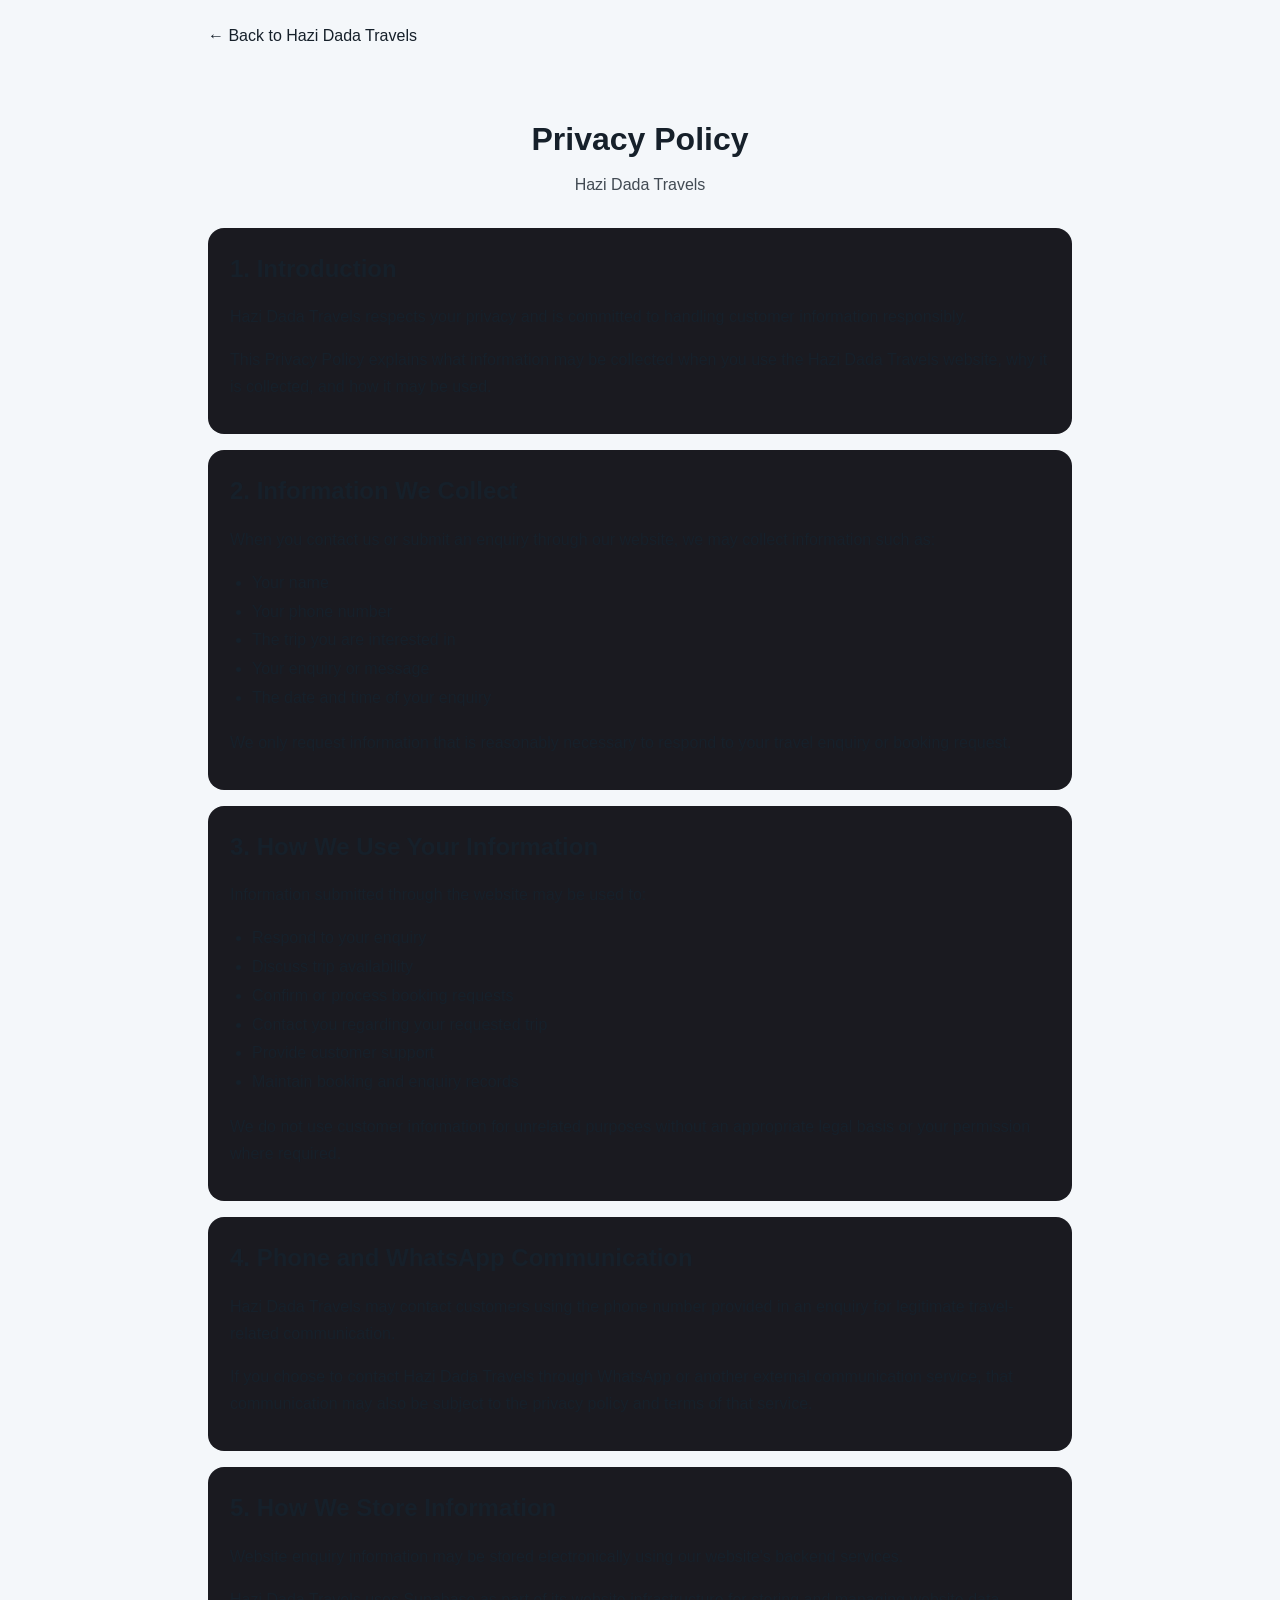
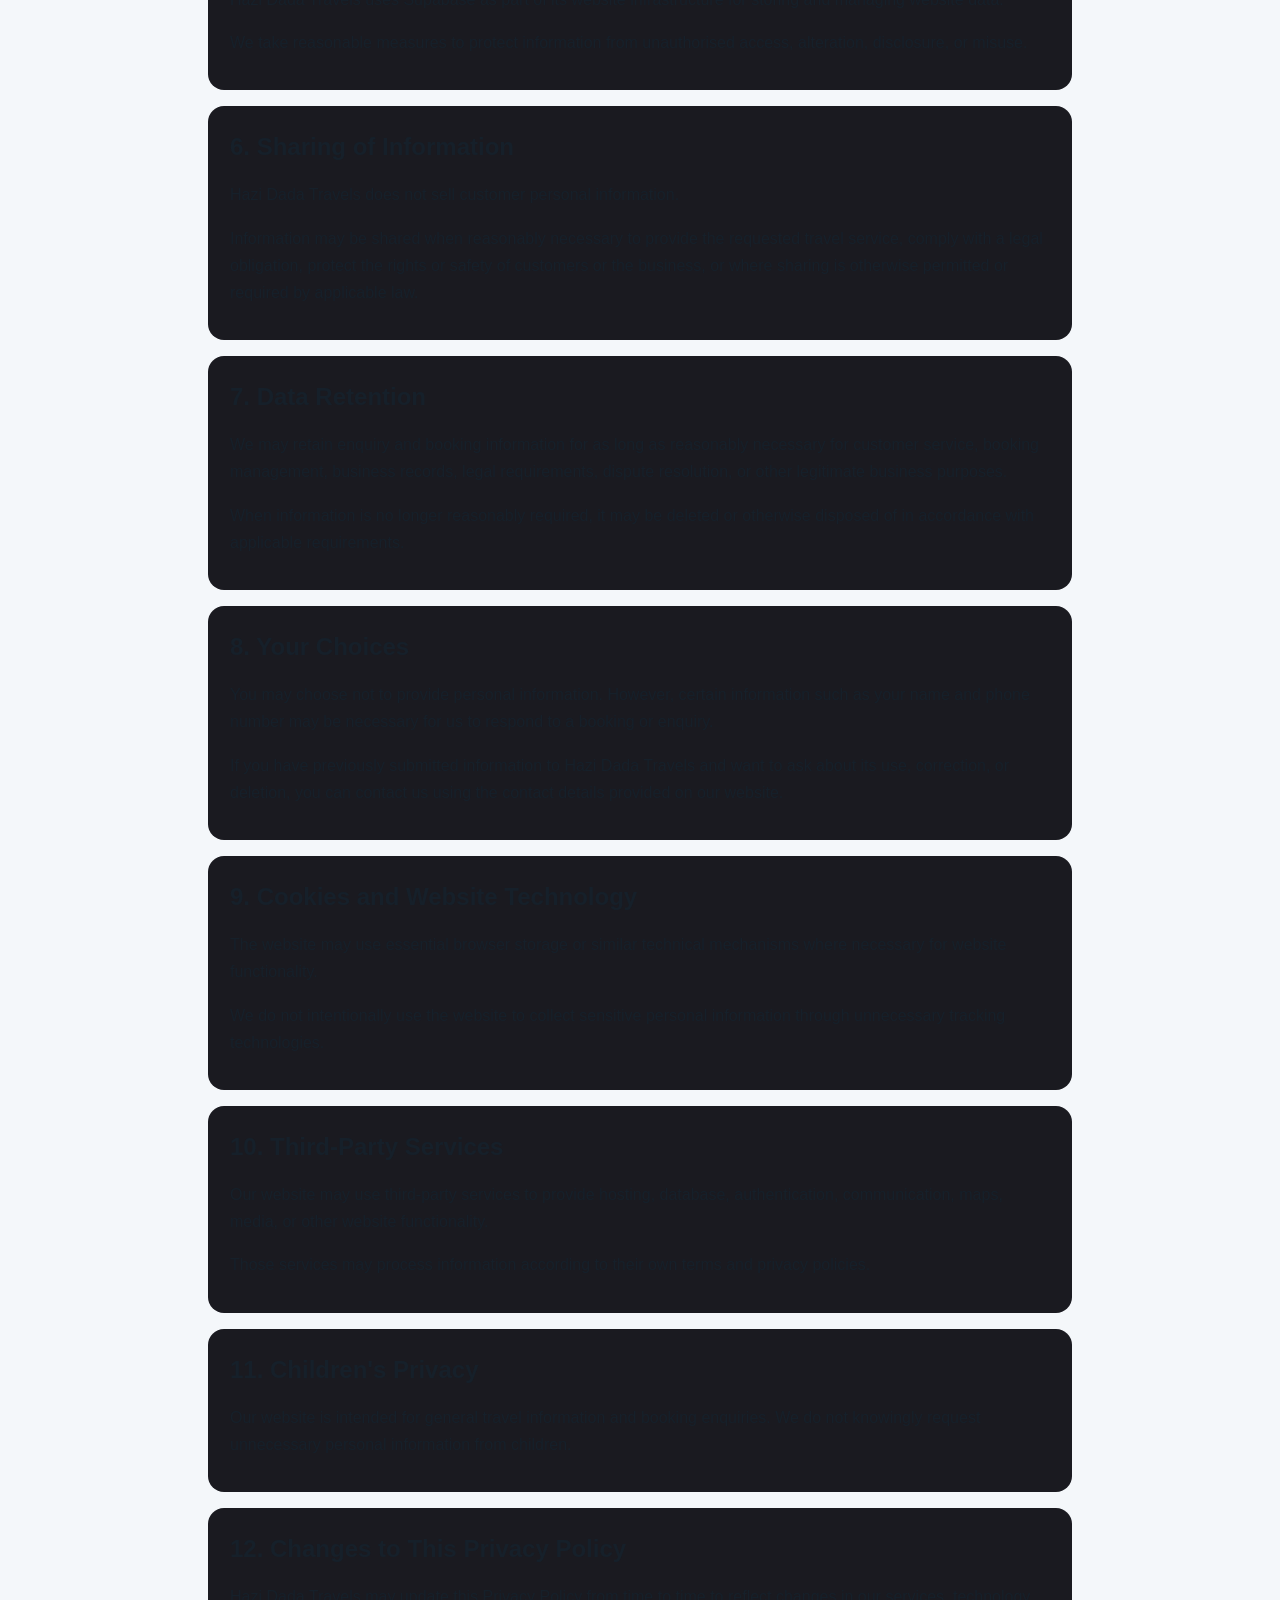
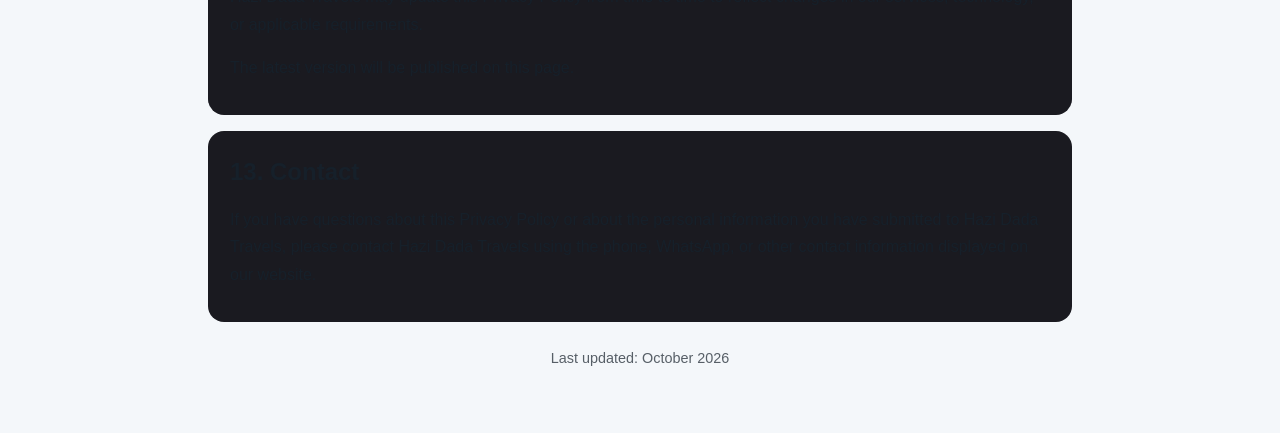
<file: privacy-policy.html>
<!DOCTYPE html>
<html lang="en">
<head>
  <meta charset="UTF-8">

  <meta
    name="viewport"
    content="width=device-width, initial-scale=1.0"
  >

  <meta
    name="description"
    content="Privacy Policy for Hazi Dada Travels."
  >

  <meta
    name="theme-color"
    content="#0b1220"
  >

  <title>Privacy Policy | Hazi Dada Travels</title>

  <link rel="stylesheet" href="style.css">

  <style>
    .privacy-page {
      max-width: 900px;
      margin: 0 auto;
      padding: 24px 18px 50px;
    }

    .privacy-header {
      text-align: center;
      padding: 25px 0 30px;
    }

    .privacy-header h1 {
      margin-bottom: 8px;
    }

    .privacy-header p {
      opacity: 0.8;
      margin: 0;
    }

    .privacy-card {
      background: var(--surface-color, #1a1a20);
      border-radius: 16px;
      padding: 22px;
      margin-bottom: 16px;
    }

    .privacy-card h2 {
      margin-top: 0;
      margin-bottom: 12px;
    }

    .privacy-card p {
      line-height: 1.7;
      margin-bottom: 12px;
    }

    .privacy-card ul {
      padding-left: 22px;
      line-height: 1.8;
    }

    .privacy-back {
      display: inline-block;
      margin-bottom: 20px;
      text-decoration: none;
    }

    .privacy-updated {
      text-align: center;
      opacity: 0.7;
      font-size: 0.9rem;
      margin-top: 25px;
    }

    @media (max-width: 600px) {
      .privacy-page {
        padding: 18px 14px 40px;
      }

      .privacy-card {
        padding: 18px;
        border-radius: 14px;
      }

      .privacy-card h2 {
        font-size: 1.15rem;
      }

      .privacy-card p,
      .privacy-card li {
        font-size: 0.95rem;
      }
    }
  </style>
</head>

<body>

  <main class="privacy-page">

    <a
      href="index.html"
      class="privacy-back"
    >
      ← Back to Hazi Dada Travels
    </a>

    <header class="privacy-header">
      <h1>Privacy Policy</h1>

      <p>
        Hazi Dada Travels
      </p>
    </header>


    <section class="privacy-card">

      <h2>1. Introduction</h2>

      <p>
        Hazi Dada Travels respects your privacy and is committed
        to handling customer information responsibly.
      </p>

      <p>
        This Privacy Policy explains what information may be
        collected when you use the Hazi Dada Travels website,
        why it is collected, and how it may be used.
      </p>

    </section>


    <section class="privacy-card">

      <h2>2. Information We Collect</h2>

      <p>
        When you contact us or submit an enquiry through our
        website, we may collect information such as:
      </p>

      <ul>
        <li>Your name</li>
        <li>Your phone number</li>
        <li>The trip you are interested in</li>
        <li>Your enquiry or message</li>
        <li>The date and time of your enquiry</li>
      </ul>

      <p>
        We only request information that is reasonably necessary
        to respond to your travel enquiry or booking request.
      </p>

    </section>


    <section class="privacy-card">

      <h2>3. How We Use Your Information</h2>

      <p>
        Information submitted through the website may be used to:
      </p>

      <ul>
        <li>Respond to your enquiry</li>
        <li>Discuss trip availability</li>
        <li>Confirm or process booking requests</li>
        <li>Contact you regarding your requested trip</li>
        <li>Provide customer support</li>
        <li>Maintain booking and enquiry records</li>
      </ul>

      <p>
        We do not use customer information for unrelated purposes
        without an appropriate legal basis or your permission where
        required.
      </p>

    </section>


    <section class="privacy-card">

      <h2>4. Phone and WhatsApp Communication</h2>

      <p>
        Hazi Dada Travels may contact customers using the phone
        number provided in an enquiry for legitimate travel-related
        communication.
      </p>

      <p>
        If you choose to contact Hazi Dada Travels through
        WhatsApp or another external communication service,
        that communication may also be subject to the privacy
        policy and terms of that service.
      </p>

    </section>


    <section class="privacy-card">

      <h2>5. How We Store Information</h2>

      <p>
        Website enquiry information may be stored electronically
        using our website's backend services.
      </p>

      <p>
        Hazi Dada Travels uses Supabase as part of its website
        infrastructure for storing and managing website data.
      </p>

      <p>
        We take reasonable measures to protect information from
        unauthorised access, alteration, disclosure, or misuse.
      </p>

    </section>


    <section class="privacy-card">

      <h2>6. Sharing of Information</h2>

      <p>
        Hazi Dada Travels does not sell customer personal
        information.
      </p>

      <p>
        Information may be shared when reasonably necessary to
        provide the requested travel service, comply with a legal
        obligation, protect the rights or safety of customers or
        the business, or where sharing is otherwise permitted or
        required by applicable law.
      </p>

    </section>


    <section class="privacy-card">

      <h2>7. Data Retention</h2>

      <p>
        We may retain enquiry and booking information for as long
        as reasonably necessary for customer service, booking
        management, business records, legal requirements, dispute
        resolution, or other legitimate business purposes.
      </p>

      <p>
        When information is no longer reasonably required, it may
        be deleted or otherwise disposed of in accordance with
        applicable requirements.
      </p>

    </section>


    <section class="privacy-card">

      <h2>8. Your Choices</h2>

      <p>
        You may choose not to provide personal information.
        However, certain information such as your name and phone
        number may be necessary for us to respond to a booking or
        enquiry.
      </p>

      <p>
        If you have previously submitted information to Hazi Dada
        Travels and want to ask about its use, correction, or
        deletion, you can contact us using the contact details
        provided on our website.
      </p>

    </section>


    <section class="privacy-card">

      <h2>9. Cookies and Website Technology</h2>

      <p>
        The website may use essential browser storage or similar
        technical mechanisms where necessary for website
        functionality.
      </p>

      <p>
        We do not intentionally use the website to collect
        sensitive personal information through unnecessary
        tracking technologies.
      </p>

    </section>


    <section class="privacy-card">

      <h2>10. Third-Party Services</h2>

      <p>
        Our website may use third-party services to provide
        hosting, database, authentication, communication,
        maps, media, or other website functionality.
      </p>

      <p>
        Those services may process information according to
        their own terms and privacy policies.
      </p>

    </section>


    <section class="privacy-card">

      <h2>11. Children's Privacy</h2>

      <p>
        Our website is intended for general travel information
        and booking enquiries. We do not knowingly request
        unnecessary personal information from children.
      </p>

    </section>


    <section class="privacy-card">

      <h2>12. Changes to This Privacy Policy</h2>

      <p>
        Hazi Dada Travels may update this Privacy Policy from
        time to time to reflect changes in our services,
        technology, or applicable requirements.
      </p>

      <p>
        The latest version will be published on this page.
      </p>

    </section>


    <section class="privacy-card">

      <h2>13. Contact</h2>

      <p>
        If you have questions about this Privacy Policy or about
        the personal information you have submitted to Hazi Dada
        Travels, please contact Hazi Dada Travels using the phone,
        WhatsApp, or other contact information displayed on our
        website.
      </p>

    </section>


    <p class="privacy-updated">
      Last updated: October 2026
    </p>

  </main>

</body>
</html>
</file>
<file: style.css>
/* =========================================================
   HAZI DADA TRAVELS — STYLESHEET (Customer App)
   Colourful, premium, mobile-first, horizontal-scroll UI.
   ========================================================= */

:root {
  --blue-900: #0b3d66;
  --blue-700: #10609e;
  --blue-500: #2f9bff;
  --blue-100: #e7f2fb;
  --coral: #ff7a59;
  --coral-dark: #e85f3d;
  --teal: #14b8a6;
  --amber: #ffb020;
  --ink: #16202a;
  --grey-600: #5b6b7a;
  --grey-300: #dbe3ea;
  --grey-100: #f4f7fa;
  --white: #ffffff;
  --radius-lg: 20px;
  --radius-md: 14px;
  --radius-sm: 10px;
  --shadow: 0 8px 24px rgba(11, 61, 102, 0.12);
  --shadow-lg: 0 16px 40px rgba(11, 61, 102, 0.2);
  color-scheme: light;
}

* { box-sizing: border-box; }
html, body { margin: 0; padding: 0; }
body {
  font-family: "Segoe UI", Roboto, "Noto Sans Telugu", "Noto Sans Devanagari", Arial, sans-serif;
  background: var(--grey-100);
  color: var(--ink);
  line-height: 1.55;
  -webkit-font-smoothing: antialiased;
  overscroll-behavior-y: none;
}
img { max-width: 100%; display: block; }
a { color: inherit; text-decoration: none; }
button { font-family: inherit; cursor: pointer; }
.container { max-width: 1180px; margin: 0 auto; padding: 0 1.1rem; }
.muted { color: var(--grey-600); }
.section { padding: 2rem 0; }
.section-title { font-size: 1.35rem; font-weight: 800; color: var(--blue-900); margin: 0 0 .9rem; }
.center { text-align: center; }
.hidden { display: none !important; }

/* ---------- Buttons ---------- */
.btn {
  display: inline-flex; align-items: center; justify-content: center; gap: .45rem;
  padding: .8rem 1.35rem; border-radius: 999px; font-weight: 700; font-size: .95rem;
  border: 2px solid transparent; min-height: 46px; transition: transform .15s ease, box-shadow .15s ease, opacity .15s ease;
}
.btn:active { transform: scale(.97); }
.btn-primary { background: linear-gradient(135deg, var(--coral), var(--coral-dark)); color: var(--white); box-shadow: 0 8px 20px rgba(232,95,61,.35); }
.btn-outline { background: var(--white); border-color: var(--blue-500); color: var(--blue-700); }
.btn-ghost { background: rgba(255,255,255,.18); border-color: rgba(255,255,255,.6); color: var(--white); }
.btn-block { width: 100%; }
.btn-small { padding: .5rem .9rem; min-height: 38px; font-size: .85rem; }
.btn:disabled { opacity: .5; }

/* ---------- Header ---------- */
.site-header {
  position: sticky; top: 0; z-index: 60; background: var(--white); border-bottom: 1px solid var(--grey-300);
}
.header-inner { display: flex; align-items: center; justify-content: space-between; gap: .7rem; padding: .65rem 1.1rem; max-width: 1180px; margin: 0 auto; }
.brand { display: flex; align-items: center; gap: .55rem; font-weight: 800; color: var(--blue-900); font-size: 1.02rem; }
.brand img { width: 40px; height: 40px; border-radius: 12px; object-fit: cover; flex-shrink: 0; }
.header-actions { display: flex; align-items: center; gap: .5rem; }
.lang-pills { display: flex; gap: .3rem; background: var(--grey-100); padding: .25rem; border-radius: 999px; }
.lang-pill { border: none; background: transparent; padding: .35rem .6rem; border-radius: 999px; font-size: .78rem; font-weight: 700; color: var(--grey-600); min-height: 32px; }
.lang-pill.active { background: var(--blue-700); color: var(--white); }
.nav-toggle { display: flex; flex-direction: column; gap: 4px; background: none; border: none; padding: .5rem; min-width: 44px; min-height: 44px; align-items: center; justify-content: center; }
.nav-toggle span { width: 22px; height: 2px; background: var(--ink); }

/* ---------- Desktop / compact nav ---------- */
.top-nav { display: none; }
.top-nav a { padding: .5rem .8rem; border-radius: 999px; font-weight: 700; font-size: .9rem; color: var(--grey-600); }
.top-nav a.active, .top-nav a:hover { background: var(--blue-100); color: var(--blue-700); }

/* Mobile drop nav */
.mobile-nav { position: fixed; inset: 0; background: rgba(11,20,30,.5); z-index: 90; display: none; }
.mobile-nav.open { display: block; }
.mobile-nav-panel { position: absolute; top: 0; right: 0; height: 100%; width: min(78vw, 320px); background: var(--white); padding: 5rem 1.3rem 2rem; display: flex; flex-direction: column; gap: .3rem; box-shadow: var(--shadow-lg); }
.mobile-nav-panel a { padding: .8rem .5rem; border-radius: 10px; font-weight: 700; color: var(--ink); }
.mobile-nav-panel a.active, .mobile-nav-panel a:hover { background: var(--blue-100); color: var(--blue-700); }
.mobile-nav-close { position: absolute; top: 1rem; right: 1rem; background: var(--grey-100); border: none; width: 40px; height: 40px; border-radius: 50%; font-size: 1.3rem; }

/* ---------- Hero ---------- */
.hero { background: linear-gradient(135deg, var(--blue-900), var(--blue-500) 70%, var(--teal)); color: var(--white); padding: 2.4rem 0 2rem; position: relative; overflow: hidden; }
.hero::after { content: ""; position: absolute; inset: 0; background: radial-gradient(circle at 85% 15%, rgba(255,255,255,.18), transparent 55%); }
.hero-inner { position: relative; max-width: 1180px; margin: 0 auto; padding: 0 1.1rem; text-align: center; }
.hero h1 { font-size: 2rem; margin: 0 0 .5rem; font-weight: 900; }
.hero p { color: rgba(255,255,255,.94); max-width: 560px; margin: 0 auto 1.3rem; }
.hero-actions { display: flex; flex-wrap: wrap; justify-content: center; gap: .7rem; }

/* ---------- Quick actions (horizontal) ---------- */
.quick-actions { padding: 1rem 0 .3rem; }
.quick-actions .h-scroll { padding: 0 1.1rem .3rem; }
.quick-action-pill {
  display: flex; flex-direction: column; align-items: center; gap: .35rem; min-width: 84px;
  background: var(--white); border-radius: var(--radius-md); padding: .8rem .6rem; box-shadow: var(--shadow);
  border: none; flex: 0 0 auto; scroll-snap-align: start;
}
.quick-action-pill .qa-icon { font-size: 1.5rem; }
.quick-action-pill span.qa-label { font-size: .78rem; font-weight: 700; color: var(--ink); text-align: center; }

/* ---------- Horizontal scroll utility ---------- */
.h-scroll {
  display: flex; gap: 1rem; overflow-x: auto; scroll-snap-type: x proximity;
  -webkit-overflow-scrolling: touch; scrollbar-width: none; padding: 0 0 .4rem;
}
.h-scroll::-webkit-scrollbar { display: none; }
.h-scroll > * { flex: 0 0 auto; scroll-snap-align: start; }
.h-scroll-wrap { padding-left: 1.1rem; }
.h-scroll-wrap .h-scroll { padding-right: 1.1rem; }

/* ---------- Category filter pills ---------- */
.category-pill { background: var(--white); border: 2px solid var(--grey-300); color: var(--grey-600); padding: .55rem 1rem; border-radius: 999px; font-weight: 700; font-size: .85rem; min-height: 40px; }
.category-pill.active { background: var(--blue-700); border-color: var(--blue-700); color: var(--white); }

/* ---------- Trip / Vehicle / Gallery / Review cards ---------- */
.trip-card {
  width: 78vw; max-width: 300px; background: var(--white); border-radius: var(--radius-lg); overflow: hidden;
  box-shadow: var(--shadow); border: none; text-align: left; display: flex; flex-direction: column;
  transition: transform .15s ease, box-shadow .15s ease;
}
.trip-card:active { transform: scale(.98); }
.trip-card img { width: 100%; aspect-ratio: 4/3; object-fit: cover; }
.trip-card-body { padding: .9rem 1rem 1.1rem; display: flex; flex-direction: column; gap: .35rem; flex: 1; }
.trip-card-body h3 { margin: 0; font-size: 1.02rem; color: var(--blue-900); }
.trip-meta-row { display: flex; flex-wrap: wrap; gap: .5rem; font-size: .8rem; color: var(--grey-600); }
.price-tag { font-weight: 800; color: var(--coral-dark); }

.vehicle-card { width: 250px; background: var(--white); border-radius: var(--radius-lg); overflow: hidden; box-shadow: var(--shadow); }
.vehicle-card img { width: 100%; aspect-ratio: 16/10; object-fit: cover; }
.vehicle-card-body { padding: .85rem .95rem 1rem; display: flex; flex-direction: column; gap: .3rem; }
.availability-badge { display: inline-block; font-size: .72rem; font-weight: 700; padding: .2rem .55rem; border-radius: 999px; width: fit-content; }
.availability-badge.available { background: #e5f9f0; color: #0a8a54; }
.availability-badge.unavailable { background: #fdecea; color: #c0392b; }

.gallery-thumb { width: 150px; height: 150px; border-radius: var(--radius-md); overflow: hidden; box-shadow: var(--shadow); border: none; padding: 0; position: relative; }
.gallery-thumb img { width: 100%; height: 100%; object-fit: cover; }

.video-card { width: 260px; background: var(--white); border-radius: var(--radius-lg); overflow: hidden; box-shadow: var(--shadow); border: none; text-align: left; }
.video-thumb-wrap { position: relative; aspect-ratio: 16/9; background: linear-gradient(135deg, var(--blue-900), var(--blue-500)); display: flex; align-items: center; justify-content: center; }
.video-thumb-wrap .play-icon { font-size: 2.2rem; color: var(--white); }
.video-card-body { padding: .8rem .9rem .95rem; }
.video-card-body h4 { margin: 0 0 .25rem; font-size: .95rem; color: var(--blue-900); }

.review-card { width: 280px; background: var(--white); border-radius: var(--radius-lg); box-shadow: var(--shadow); padding: 1.1rem; display: flex; flex-direction: column; gap: .5rem; }
.review-stars { color: var(--amber); font-size: 1.05rem; }
.review-name { font-weight: 700; color: var(--blue-900); margin: 0; }
.badge-demo { display: inline-block; background: var(--grey-100); color: var(--grey-600); font-size: .68rem; padding: .15rem .5rem; border-radius: 999px; width: fit-content; }

.chip { display: inline-flex; align-items: center; background: var(--blue-100); color: var(--blue-700); padding: .4rem .8rem; border-radius: 999px; font-size: .8rem; font-weight: 700; white-space: nowrap; }

/* ---------- Info cards (trip details) ---------- */
.info-card { background: var(--white); border-radius: var(--radius-md); box-shadow: var(--shadow); padding: .8rem 1rem; display: flex; flex-direction: column; gap: .2rem; min-width: 130px; }
.info-card .info-label { font-size: .74rem; color: var(--grey-600); font-weight: 700; }
.info-card .info-value { font-size: .95rem; font-weight: 800; color: var(--blue-900); }

/* ---------- Trip details ---------- */
.trip-hero-image { width: 100%; aspect-ratio: 16/10; object-fit: cover; border-radius: 0 0 var(--radius-lg) var(--radius-lg); }
.trip-details-header { padding: 1rem 1.1rem 0; }
.back-btn { display: inline-flex; align-items: center; gap: .3rem; background: rgba(255,255,255,.9); border: none; border-radius: 999px; padding: .5rem .9rem; font-weight: 700; box-shadow: var(--shadow); position: absolute; top: 1rem; left: 1rem; z-index: 5; }
.trip-details-wrap { position: relative; }

/* ---------- Contact action cards ---------- */
.contact-action-card { width: 160px; background: var(--white); border-radius: var(--radius-lg); box-shadow: var(--shadow); padding: 1.2rem 1rem; display: flex; flex-direction: column; align-items: center; gap: .5rem; text-align: center; border: none; }
.contact-action-card .ca-icon { font-size: 1.7rem; }
.contact-action-card .ca-label { font-weight: 700; font-size: .88rem; }

/* ---------- Forms ---------- */
.form-card { background: var(--white); border-radius: var(--radius-lg); box-shadow: var(--shadow); padding: 1.4rem; max-width: 560px; margin: 0 auto; }
.form-group { margin-bottom: 1rem; display: flex; flex-direction: column; gap: .35rem; }
label { font-weight: 700; font-size: .88rem; }
input, select, textarea {
  padding: .72rem .85rem; border: 1.5px solid var(--grey-300); border-radius: var(--radius-sm); font-size: .95rem;
  font-family: inherit; background: var(--white); color: var(--ink); min-height: 46px;
}
textarea { min-height: 90px; resize: vertical; }
input:focus, select:focus, textarea:focus { outline: none; border-color: var(--blue-500); box-shadow: 0 0 0 3px var(--blue-100); }

/* ---------- Loading / empty states ---------- */
.state-msg { text-align: center; padding: 2rem 1rem; color: var(--grey-600); }
.spinner { width: 34px; height: 34px; border: 3px solid var(--grey-300); border-top-color: var(--blue-500); border-radius: 50%; margin: 0 auto .7rem; animation: spin 0.8s linear infinite; }
@keyframes spin { to { transform: rotate(360deg); } }

/* ---------- Footer ---------- */
.site-footer { background: var(--blue-900); color: #cfe3f5; padding: 2.2rem 0 1.2rem; margin-top: 1.5rem; }
.footer-grid { display: grid; gap: 1.4rem; grid-template-columns: 1fr; }
.site-footer h4 { color: var(--white); margin: 0 0 .5rem; font-size: .95rem; }
.footer-links { display: flex; flex-direction: column; gap: .4rem; font-size: .88rem; }
.site-footer a:hover { color: var(--white); }
.footer-bottom { border-top: 1px solid rgba(255,255,255,.15); margin-top: 1.4rem; padding-top: 1.1rem; text-align: center; font-size: .78rem; }

/* ---------- Floating buttons ---------- */
.floating-actions { position: fixed; bottom: 1.1rem; right: 1.1rem; display: flex; flex-direction: column; gap: .6rem; z-index: 55; }
.floating-btn { width: 54px; height: 54px; border-radius: 50%; display: flex; align-items: center; justify-content: center; font-size: 1.4rem; color: var(--white); border: none; box-shadow: var(--shadow-lg); }
.floating-btn.call { background: var(--blue-700); }
.floating-btn.whatsapp { background: #25d366; }

/* ---------- Toast ---------- */
.toast-container { position: fixed; bottom: 1.2rem; left: 50%; transform: translateX(-50%); z-index: 200; display: flex; flex-direction: column; gap: .5rem; width: min(92vw, 380px); }
.toast { background: var(--ink); color: var(--white); padding: .8rem 1rem; border-radius: 10px; font-size: .9rem; opacity: 0; transform: translateY(10px); transition: opacity .25s ease, transform .25s ease; box-shadow: var(--shadow-lg); text-align: center; }
.toast.show { opacity: 1; transform: translateY(0); }
.toast-success { background: #0a8a54; }
.toast-error { background: #c0392b; }

/* ---------- Bottom sheet (Book Now) ---------- */
.sheet-overlay { position: fixed; inset: 0; background: rgba(11,20,30,.55); z-index: 150; display: none; align-items: flex-end; justify-content: center; }
.sheet-overlay.open { display: flex; }
.bottom-sheet { background: var(--white); width: 100%; max-width: 520px; border-radius: 22px 22px 0 0; padding: 1.4rem 1.2rem calc(1.4rem + env(safe-area-inset-bottom, 0px)); box-shadow: var(--shadow-lg); animation: sheet-up .22s ease; }
@keyframes sheet-up { from { transform: translateY(30px); opacity: 0; } to { transform: translateY(0); opacity: 1; } }
.sheet-handle { width: 42px; height: 4px; background: var(--grey-300); border-radius: 999px; margin: 0 auto 1rem; }
.sheet-title { font-size: 1.1rem; font-weight: 800; margin: 0 0 1rem; text-align: center; color: var(--blue-900); }
.sheet-actions { display: flex; flex-direction: column; gap: .7rem; }
.sheet-action-btn { display: flex; align-items: center; gap: .8rem; padding: .9rem 1.1rem; border-radius: var(--radius-md); border: 1.5px solid var(--grey-300); background: var(--white); font-weight: 700; font-size: .95rem; }
.sheet-action-btn .sa-icon { font-size: 1.3rem; }
.sheet-action-btn.call { border-color: var(--blue-500); color: var(--blue-700); }
.sheet-action-btn.whatsapp { border-color: #25d366; color: #128c4a; }
.sheet-action-btn.copy { border-color: var(--grey-300); color: var(--ink); }
.sheet-cancel { margin-top: .8rem; text-align: center; font-weight: 700; color: var(--grey-600); padding: .6rem; }

/* ---------- Lightbox ---------- */
.lightbox-overlay { position: fixed; inset: 0; background: rgba(5,10,18,.92); z-index: 160; display: none; align-items: center; justify-content: center; flex-direction: column; padding: 1rem; }
.lightbox-overlay.open { display: flex; }
.lightbox-overlay img { max-width: 92vw; max-height: 70vh; border-radius: var(--radius-md); }
.lightbox-caption { color: var(--white); margin-top: .8rem; text-align: center; }
.lightbox-close { position: absolute; top: 1.2rem; right: 1.2rem; background: rgba(255,255,255,.15); border: none; color: var(--white); width: 42px; height: 42px; border-radius: 50%; font-size: 1.4rem; }
.lightbox-nav { position: absolute; top: 50%; transform: translateY(-50%); background: rgba(255,255,255,.15); border: none; color: var(--white); width: 46px; height: 46px; border-radius: 50%; font-size: 1.2rem; }
.lightbox-prev { left: 1rem; } .lightbox-next { right: 1rem; }

/* ---------- Video modal ---------- */
.video-overlay { position: fixed; inset: 0; background: rgba(5,10,18,.92); z-index: 160; display: none; align-items: center; justify-content: center; padding: 1rem; }
.video-overlay.open { display: flex; }
.video-frame-wrap { width: 100%; max-width: 720px; aspect-ratio: 16/9; background: #000; border-radius: var(--radius-md); overflow: hidden; position: relative; }
.video-frame-wrap iframe { width: 100%; height: 100%; border: none; }

/* ---------- Utility ---------- */
.mt-1 { margin-top: 1rem; } .mt-2 { margin-top: 1.6rem; }
.flex-between { display: flex; justify-content: space-between; align-items: center; gap: .8rem; flex-wrap: wrap; }
body.no-scroll { overflow: hidden; }

/* =========================================================
   RESPONSIVE
   ========================================================= */
@media (min-width: 768px) {
  .hero h1 { font-size: 2.5rem; }
  .footer-grid { grid-template-columns: repeat(2, 1fr); }
  .trip-card { width: 300px; }
}
@media (min-width: 1024px) {
  .nav-toggle { display: none; }
  .top-nav { display: flex; align-items: center; gap: .2rem; }
  .header-actions { gap: .8rem; }
  .hero { padding: 4rem 0 3.5rem; }
  .hero p { font-size: 1.08rem; }
  .footer-grid { grid-template-columns: repeat(4, 1fr); }
}

/* =========================================================
   PHASE 1 OVERRIDES / ADDITIONS  (blue + cyan + white theme)
   ========================================================= */
:root { --coral: #06b6d4; --coral-dark: #0891b2; --cyan: #06b6d4; }
html { -webkit-text-size-adjust: 100%; }
body { overflow-x: hidden; }
.btn-primary { background: linear-gradient(135deg, #06b6d4, #1476c9); box-shadow: 0 8px 20px rgba(6,182,212,.35); }
.btn-whatsapp { background: #25d366; color: #fff; }
.price-tag { color: var(--blue-700); }
.hero { background: linear-gradient(135deg, #0b3d66, #1476c9 60%, #06b6d4); }
.hero-actions .btn-ghost { color: #fff; }
.brand span { font-size: .95rem; }
.lang-select { border: 1.5px solid var(--grey-300); border-radius: 999px; padding: .4rem .6rem; font-size: .8rem; font-weight: 700; background: #fff; color: var(--blue-700); min-height: 38px; }
.header-book { display: none; }
.top-nav a.active { background: var(--blue-100); color: var(--blue-700); }
.mobile-nav-panel a.active { background: var(--blue-100); color: var(--blue-700); }

.section-head { display: flex; justify-content: space-between; align-items: baseline; gap: .8rem; }
.section-title.sm { font-size: 1.05rem; }
.link-btn { background: none; border: none; color: var(--blue-700); font-weight: 700; font-size: .85rem; padding: .3rem 0; min-height: 36px; }
.section-tint { background: linear-gradient(180deg, #eaf6fb, #f4f7fa); }

/* trip card (div-based, two actions) */
.trip-card { width: 250px; cursor: default; }
.tc-media { position: relative; cursor: pointer; }
.tc-media img { width: 100%; aspect-ratio: 4/3; object-fit: cover; }
.tc-cat { position: absolute; top: .6rem; left: .6rem; background: rgba(11,61,102,.85); color: #fff; font-size: .7rem; font-weight: 700; padding: .2rem .6rem; border-radius: 999px; }
.trip-card-body h3 { cursor: pointer; }
.tc-desc { margin: 0; font-size: .84rem; color: var(--grey-600); display: -webkit-box; -webkit-line-clamp: 2; -webkit-box-orient: vertical; overflow: hidden; }
.tc-price { min-height: 1.3rem; }
.tc-actions { display: flex; gap: .5rem; margin-top: auto; }
.tc-actions .btn { flex: 1; padding: .5rem .5rem; }
.vehicle-card { width: 250px; flex: 0 0 auto; }
.vehicle-card-body { display: flex; flex-direction: column; gap: .4rem; align-items: flex-start; }
.vehicle-card-body h3 { margin: 0; font-size: 1rem; color: var(--blue-900); }
.vehicle-card-body .btn { margin-top: .3rem; }
.review-card { width: 270px; }
.rc-top { display: flex; align-items: center; gap: .7rem; }
.rc-avatar { width: 44px; height: 44px; border-radius: 50%; object-fit: cover; flex-shrink: 0; }
.rc-initial { display: flex; align-items: center; justify-content: center; background: var(--blue-100); color: var(--blue-700); font-weight: 800; }
.rc-text { margin: 0; font-size: .92rem; }
.video-card { width: 250px; cursor: pointer; }
.video-thumb-wrap { overflow: hidden; }
.video-thumb-wrap img { position: absolute; inset: 0; width: 100%; height: 100%; object-fit: cover; }
.video-thumb-wrap .play-icon { position: relative; width: 52px; height: 52px; border-radius: 50%; background: rgba(6,182,212,.92); display: flex; align-items: center; justify-content: center; font-size: 1.2rem; color: #fff; padding-left: 3px; }

/* filters */
.cat-scroll { padding-bottom: .8rem; }
.category-pill.active { background: linear-gradient(135deg, #1476c9, #06b6d4); border-color: transparent; }

/* why choose us */
.why-grid { display: grid; grid-template-columns: repeat(2, minmax(0, 1fr)); gap: .8rem; }
.why-card { background: #fff; border-radius: var(--radius-md); box-shadow: var(--shadow); padding: 1rem; }
.why-card h3 { margin: .3rem 0 .2rem; font-size: .95rem; color: var(--blue-900); }
.why-card p { margin: 0; font-size: .82rem; }
.why-icon { font-size: 1.6rem; }
.cta { background: linear-gradient(135deg, #0b3d66, #1476c9 65%, #06b6d4); color: #fff; padding: 2.2rem 0; margin-top: 1rem; }
.cta h2 { margin: 0 0 .4rem; } .cta p { margin: 0 0 1.1rem; color: rgba(255,255,255,.92); }

/* gallery grid */
.gallery-grid { display: grid; grid-template-columns: repeat(2, minmax(0, 1fr)); gap: .7rem; }
.gallery-thumb.grid-item { width: 100%; height: auto; aspect-ratio: 1/1; }

/* trip details */
.td-hero { position: relative; }
.td-hero img { width: 100%; aspect-ratio: 16/10; object-fit: cover; max-height: 460px; border-radius: 0 0 var(--radius-lg) var(--radius-lg); }
.back-btn { position: absolute; top: 1rem; left: 1rem; background: rgba(255,255,255,.92); border: none; border-radius: 999px; padding: .55rem 1rem; font-weight: 700; box-shadow: var(--shadow); min-height: 42px; }
.td-head { padding-top: 1rem; } .td-head h1 { margin: .4rem 0 .8rem; color: var(--blue-900); font-size: 1.5rem; }
.td-desc { margin: 0; }
.td-actions { display: flex; flex-wrap: wrap; gap: .6rem; margin: 1.6rem auto 2rem; }
.h-scroll-wrap { padding-left: 1.1rem; }
.info-panel { background: #fff; border-radius: var(--radius-lg); box-shadow: var(--shadow); padding: 1.1rem 1.2rem; }
.info-panel p { margin: .35rem 0; overflow-wrap: anywhere; }
.inline-link { color: var(--blue-700); font-weight: 700; }
a.contact-action-card { color: var(--ink); }

/* forms */
.form-row { display: grid; grid-template-columns: 1fr 1fr; gap: .7rem; }
.form-error { color: #c0392b; font-size: .85rem; margin: 0 0 .6rem; min-height: 1em; }
.form-card { margin: 0 auto; width: calc(100% - 2.2rem); }
.enquiry-sheet { max-height: 92vh; overflow-y: auto; }
.sheet-sub { text-align: center; margin: -.5rem 0 1rem; color: var(--grey-600); font-size: .9rem; overflow-wrap: anywhere; }
.sheet-action-btn.enquire { border-color: var(--cyan); color: #0e7490; }
.video-modal-inner { width: 100%; max-width: 720px; display: flex; flex-direction: column; align-items: center; gap: .8rem; }
.state-msg.light { color: #fff; }
.video-frame-wrap { width: 100%; }

/* footer */
.footer-brand { display: flex; align-items: center; gap: .6rem; margin-bottom: .5rem; }
.footer-brand img { width: 36px; height: 36px; border-radius: 10px; }
.footer-brand h4 { margin: 0; }
.site-footer p { margin: 0; font-size: .88rem; overflow-wrap: anywhere; }
.footer-links a, .footer-links span { overflow-wrap: anywhere; }
.admin-link { opacity: .6; font-size: .8rem; }
main { min-height: 60vh; padding-bottom: 5rem; }

/* wrap into a grid on wide screens; swipe on phones */
@media (min-width: 1024px) {
  .h-scroll.wrap-desktop { flex-wrap: wrap; overflow: visible; padding-right: 1.1rem; }
  .h-scroll.wrap-desktop .trip-card, .h-scroll.wrap-desktop .vehicle-card, .h-scroll.wrap-desktop .video-card, .h-scroll.wrap-desktop .review-card { width: calc(25% - .8rem); min-width: 240px; }
  .header-book { display: inline-flex; }
  .why-grid { grid-template-columns: repeat(4, minmax(0, 1fr)); }
  .gallery-grid { grid-template-columns: repeat(4, minmax(0, 1fr)); }
  .td-head, .td-desc { max-width: 900px; }
}
@media (min-width: 768px) and (max-width: 1023px) { .gallery-grid { grid-template-columns: repeat(3, minmax(0, 1fr)); } .header-book { display: inline-flex; } }
@media (max-width: 380px) { .brand span { font-size: .82rem; } .form-row { grid-template-columns: 1fr; } .trip-card, .vehicle-card { width: 232px; } }
/* decorative glow must never block taps on hero buttons */
.hero::after { pointer-events: none; }
.hero-inner { z-index: 1; }
/* align swipe rows with the centred container on wide screens */
.h-scroll-wrap { padding-left: max(1.1rem, calc((100% - 1180px) / 2 + 1.1rem)); }
@media (min-width: 1024px) { .h-scroll.wrap-desktop { padding-right: max(1.1rem, calc((100vw - 1180px) / 2 + 1.1rem)); } }
</file>
